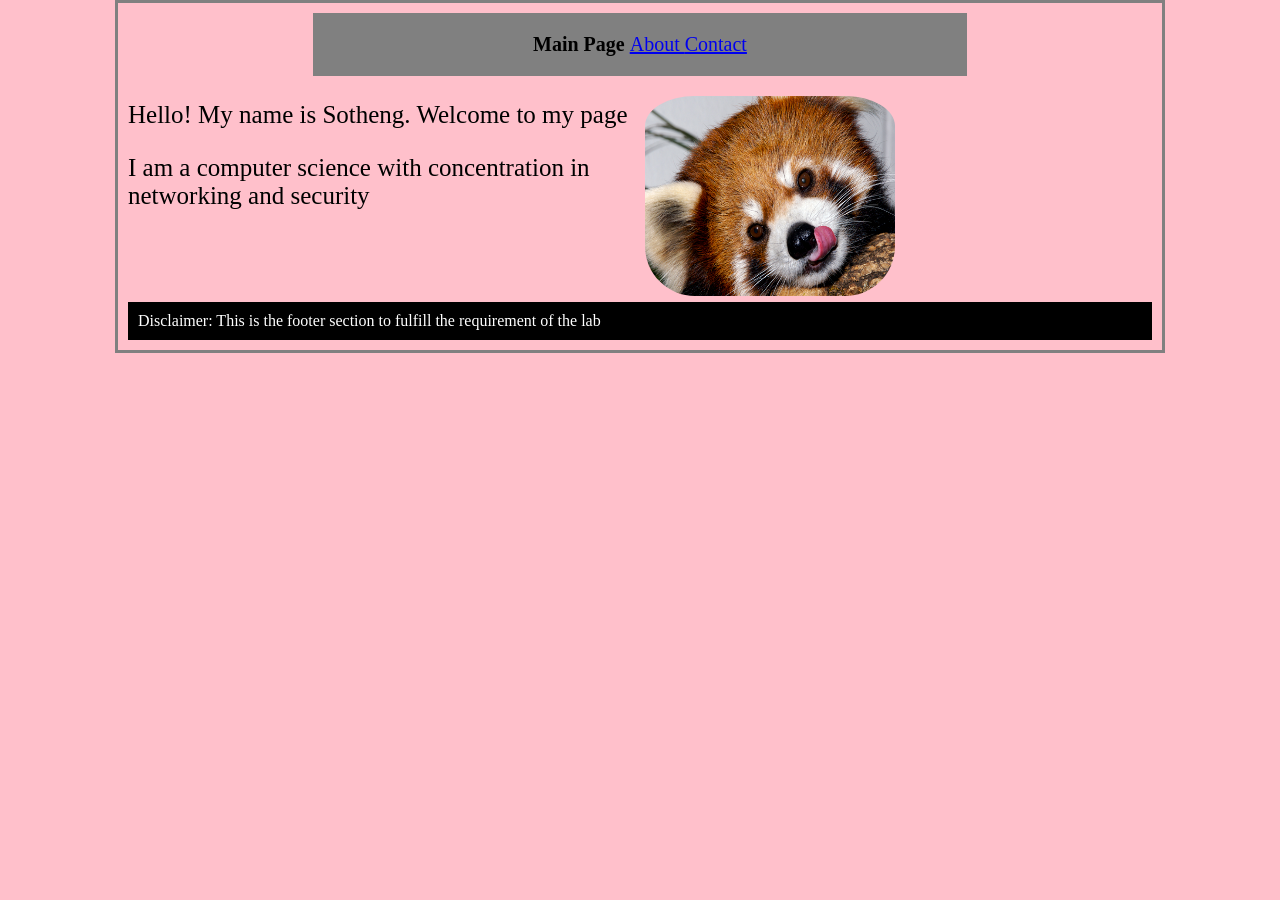
<file: index.html>
<!DOCTYPE html>
<html>
    <head>
        <link rel="stylesheet" type="text/css" href="style.css">
    </head>
    <body class = "m1">
        <nav class = "n1">
            <b href="index.html" alt="Home"> Main Page </b>
            <a href="about.html" alt="Home"> About </a>
            <a href="contact.html" alt="Home"> Contact </a>
        </nav>
        <div id="left-col">
            <p>Hello! My name is Sotheng. Welcome to my page</p>
            <p>I am a computer science with concentration in networking and security</p>
        </div>
        <div id="right-col">
            <img class ="pic" src="panda.jpg" alt="Picture panda">
        </div>
    </body>
    <div class="clear-fix"></div>
    
    <div class = "footer">
        Disclaimer: This is the footer section to fulfill the requirement of the lab
    </div>
</html>
</file>
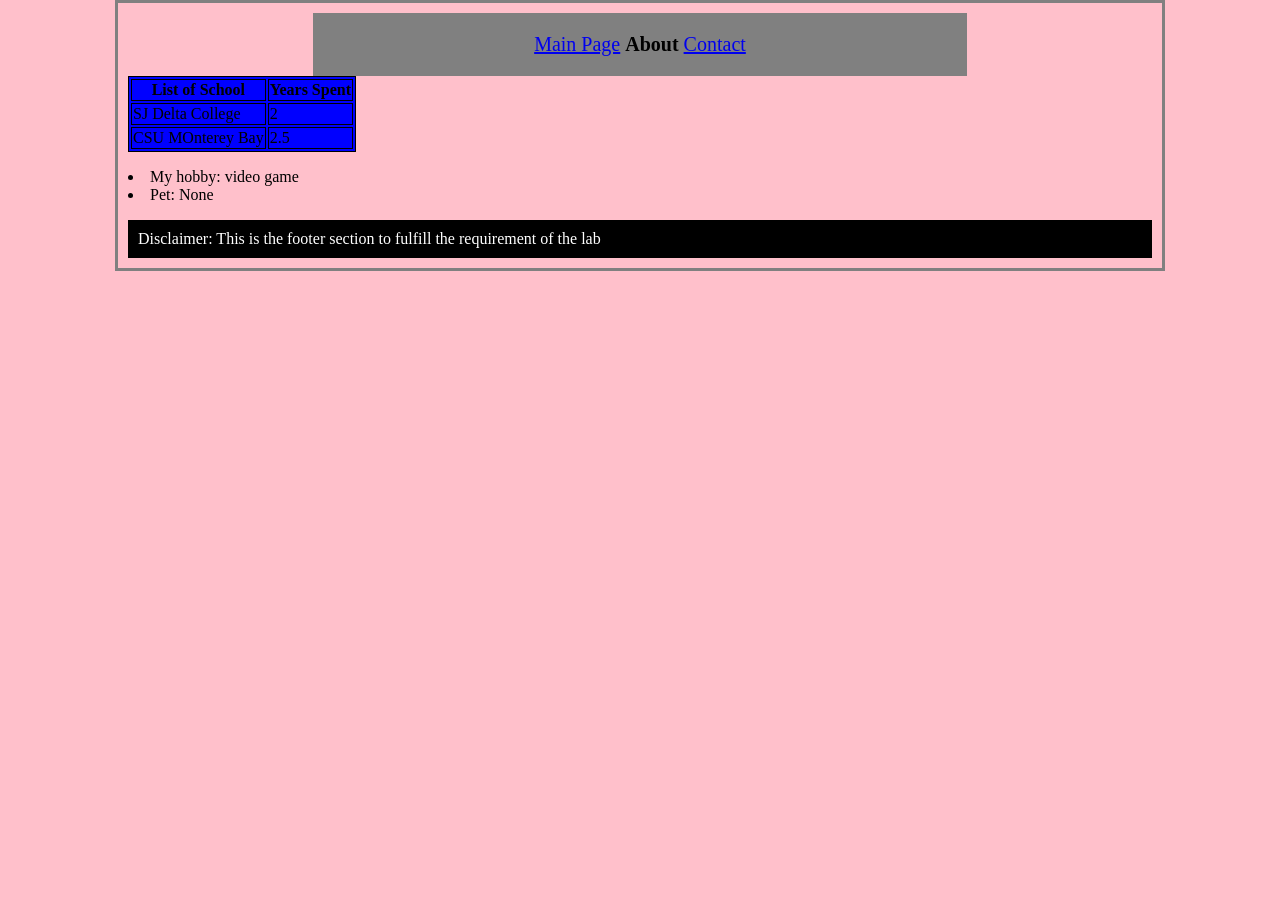
<file: about.html>
<!DOCTYPE html>
<html>
    <head>
        <link rel="stylesheet" type="text/css" href="style.css">
    </head>
    <body class = "m1">
        <nav class = "n1">
            <a href="index.php" alt="Home">Main Page</a>
            <b href="about.html" alt="Home"> About </b>
            <a href="contact.html" alt="Home"> Contact </a>
        </nav>
        <table>
            <tr>
                <th>List of School</th>
                <th>Years Spent</th>
            </tr>
            <tr>
                <td>SJ Delta College</td>
                <td> 2 </td>
            </tr>
            <tr>
                <td>CSU MOnterey Bay</td>
                <td> 2.5 </td>
            </tr>
        </table>
        <p>
            <li>
                My hobby: video game
            </li>
            <li>
                Pet: None
            </li>
        </p>
    </body>
    <div class="clear-fix"></div>
    
    <div class = "footer">
        Disclaimer: This is the footer section to fulfill the requirement of the lab
    </div>
</html>
</file>
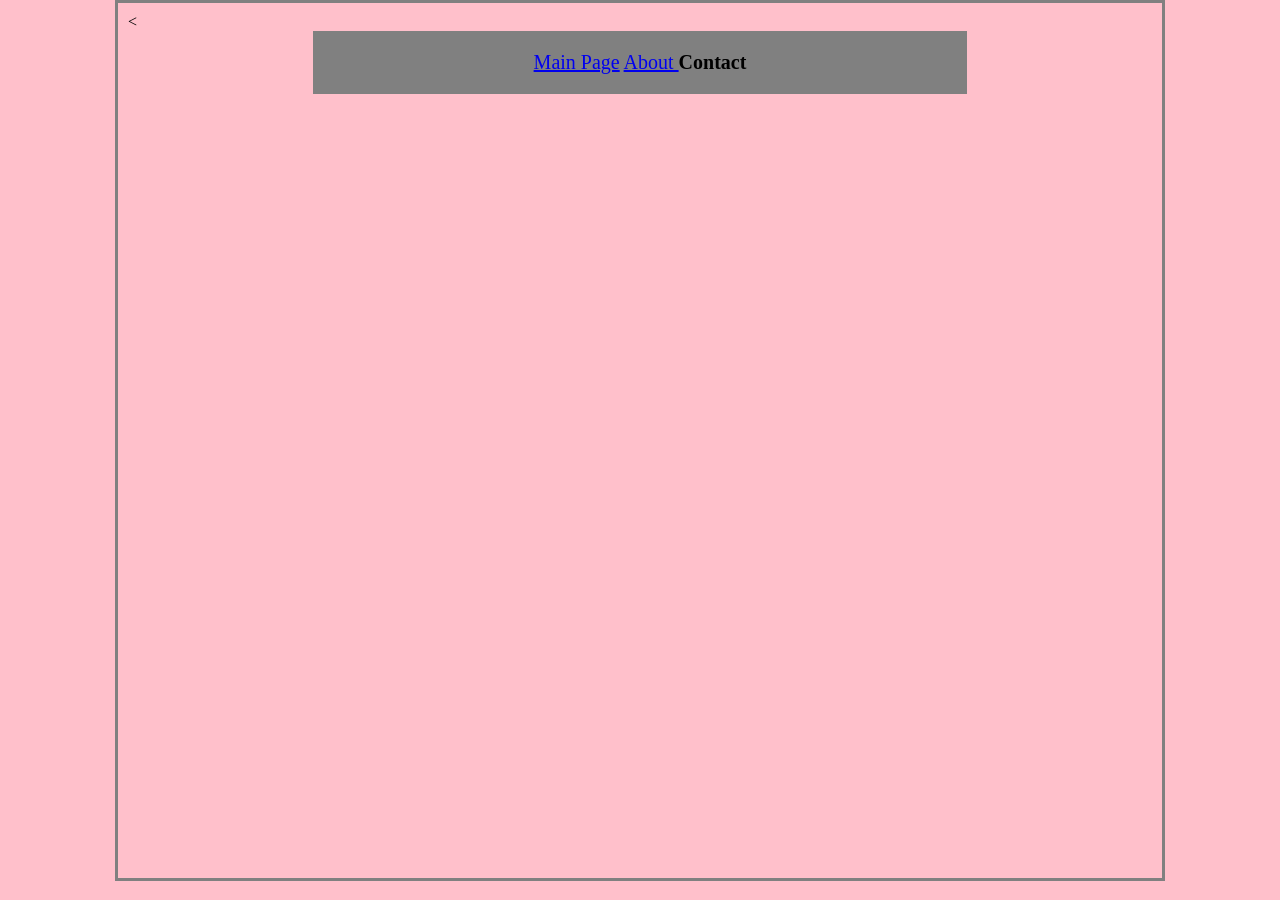
<file: contact.html>
<!DOCTYPE html>
<html>
    <head>
        <link rel="stylesheet" type="text/css" href="style.css">
    </head>
    <<body class = "m1">
        <nav class = "n1">
            <a href="index.php" alt="Home">Main Page</a>
            <a href="about.html" alt="Home"> About </a>
            <b href="contact.html" alt="Home"> Contact </b>
        </nav>
  <iframe src="https://docs.google.com/forms/d/e/1FAIpQLScH3mSKdJTzridsXiXO4n1Ya4XnFojmbpPW4Ep3-eMiWugANw/viewform?embedded=true" width="500" height="770" frameborder="0" marginheight="0" marginwidth="0">Loading...</iframe>
    </body>
        
</html>
</file>
<file: style.css>
.m1{
    margin: auto;
    background-color: pink;
    width: 80%;
    border: 3px solid gray;
    padding: 10px;
}
.n1{
    background-color: gray;
    margin: auto;
    width: 60%;
    padding: 20px;
    font-size: 20px;
    text-align: center;
}
.clear-fix{
        clear:both;
}
.footer {
    background:black;
    color: white;
    padding: 10px;
}
.pic{
    padding-top: 20px;
    width:250px;
    height:200px;
    border-radius: 50px;
}

table, th, td, tr {
   border: 1px solid black;
   background-color: blue;
}
#left-col {
    float:left;
    width: 49.5%;
    font-size: 25px;
}

#right-col {
    float: right;
    width: 49.5%;
    font-size: 25px;
}
</file>
